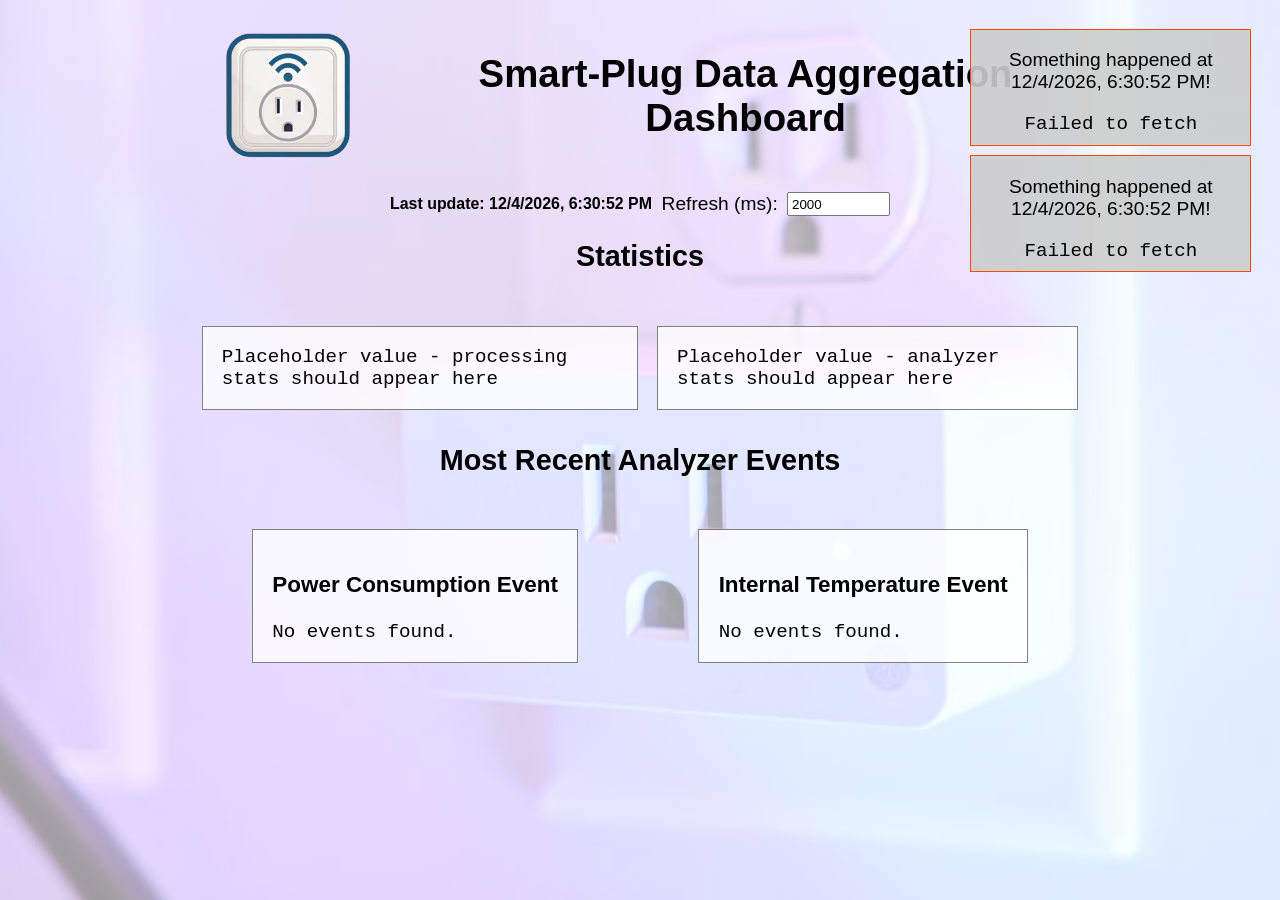
<file: dashboard/index.html>
<!DOCTYPE html>
<html lang="en">

<head>
    <meta charset="utf-8" />
    <link rel="stylesheet" href="style.css">
    <meta name="viewport" content="width=device-width, initial-scale=1" />
    <meta name="theme-color" content="#000000" />
    <meta name="description" content="ACIT3855 statistics application" />
    <script src="updateStats.js"></script>
    <title>Smart-Plug Data Dashboard</title>
</head>

<body>
    <main id="main">
        <div id="messages"></div>
        <div id="header">
            <img src="logo.webp" alt="Logo" id="logo" />
            <h1>Smart-Plug Data Aggregation Dashboard</h1>
        </div>
        <div id="status-controls">
            <h5 id="last-updated">Last update: <span id="last-updated-value">N/A</span></h5>
            <label for="refresh-rate-ms">Refresh (ms):</label>
            <input type="number" id="refresh-rate-ms" min="250" step="250" value="2000" />
        </div>
        <h2>Statistics</h2>
        <div id="statistics">
            <div id="processing">
                <code id="processing-stats">Placeholder value - processing stats should appear here</code>
            </div>
            <div id="analyzer">
                <code id="analyzer-stats">Placeholder value - analyzer stats should appear here</code>
            </div>
        </div>
        <h2>Most Recent Analyzer Events</h2>
        <div id="analyzer-latest">
            <div>
                <h3>Power Consumption Event</h3>
                <code id="event-energy">
                    No events found.
                </code>
            </div>
            <div>
                <h3>Internal Temperature Event</h3>
                <code id="event-temperature">
                    No events found.
                </code>
            </div>
        </div>
    </main>
</body>

</html>
</file>
<file: dashboard/style.css>
body {
    margin: 0;
    font-family: -apple-system, BlinkMacSystemFont, 'Segoe UI', 'Roboto', 'Oxygen',
        'Ubuntu', 'Cantarell', 'Fira Sans', 'Droid Sans', 'Helvetica Neue',
        sans-serif;
    -webkit-font-smoothing: antialiased;
    -moz-osx-font-smoothing: grayscale;
    background-image: linear-gradient(rgba(255, 255, 255, 0.7), rgba(255, 255, 255, 0.6)), url('smartplug.avif');
    background-size: cover;
    background-position: center;
    background-attachment: fixed;
}

#header {
    display: flex;
    align-items: center;
    justify-content: center;
    gap: 1em;
    img {
        height: 10em;
        width: auto;
    }
}

code {
    font-family: source-code-pro, Menlo, Monaco, Consolas, 'Courier New',
        monospace;
}

code:not(#messages *) {
    text-align: left;
    display: flex;
    flex-direction: row;
    flex-wrap: wrap;
    justify-content: left;
}

code > p {
    margin: 0.2em;
    background-color: #ccc;
    padding: 0.5em;
}

#main {
    width: 70vw;
    margin: 0 auto;
    font-size: larger;
    text-align: center;
    display: flex;
    flex-direction: column;
}

#status-controls {
    display: flex;
    flex-wrap: wrap;
    align-items: center;
    justify-content: center;
    gap: 0.5em;
}

#status-controls h5 {
    margin: 0;
}

#refresh-rate-ms {
    width: 7em;
    padding: 0.2em;
}

#statistics {
    display: flex;
    flex-direction: row;
    justify-content: space-around;
    margin-top: 1em;
}

#analyzer-latest {
    display: flex;
    flex-direction: row;
    justify-content: space-around;
    margin-top: 1em;
}

#statistics > div, #analyzer-latest > div {
    border: 1px solid grey;
    background-color: rgba(255, 255, 255, 0.8);
    padding: 1em;
    margin: 0.5em;
}

#messages > div {
    background-color: rgba(204, 204, 204, 0.9);
    border: 1px solid rgb(255, 72, 0);
    padding: 0em;
    padding-bottom: 0.5em;
    margin: 0.5em;
}

#messages {
    position: fixed;
    top: 1em;
    right: 1em;
    width: 300px;
    z-index: 1000;
}
</file>
